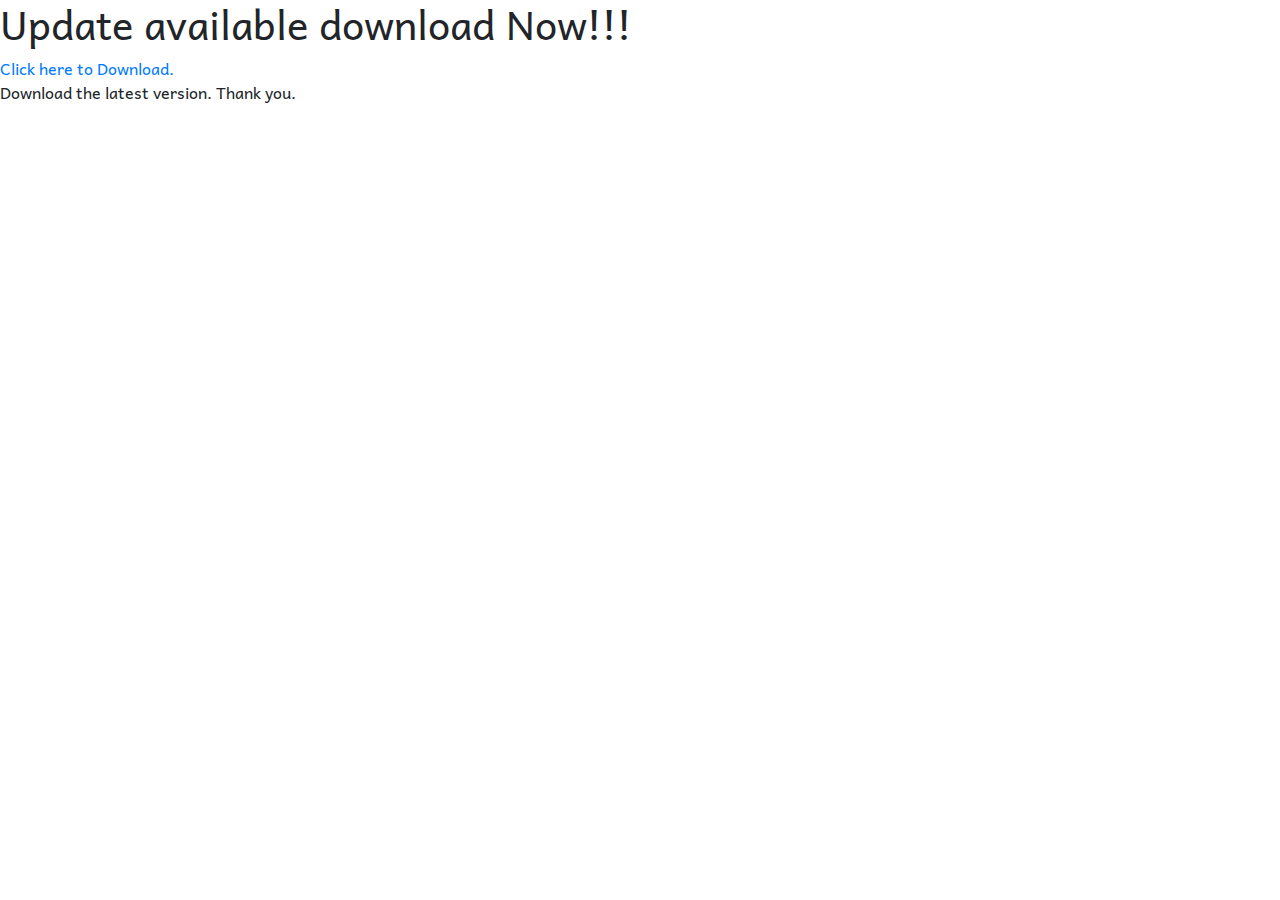
<file: index.html>
<!DOCTYPE html>
<html lang="en">
<head>
    <meta charset="UTF-8">
    <meta name="viewport" content="width=device-width, initial-scale=1.0">
    <meta http-equiv="X-UA-Compatible" content="ie=edge">
    <title>PS APPS</title>
    <link rel="icon" href="https://raw.githubusercontent.com/pradeeppsapps/pradeeppsapps.github.io/master/ps.png">
    <link rel="stylesheet" href="https://stackpath.bootstrapcdn.com/bootstrap/4.1.3/css/bootstrap.min.css">
    <link href="https://stackpath.bootstrapcdn.com/font-awesome/4.7.0/css/font-awesome.min.css" rel="stylesheet" >
    <link href='https://fonts.googleapis.com/css?family=Delius Swash Caps' rel='stylesheet'>
    <link href='https://fonts.googleapis.com/css?family=Andika' rel='stylesheet'>
    <link rel="stylesheet" href="style.css">
</head>
<body>
   

<h1>Update available download Now!!!</h1>

<a href="https://pcoid.github.io/pcoid/" target="_blank">Click here to Download.</a> 

<p>Download the latest version. Thank you.</p>

</body>

</html>
</file>
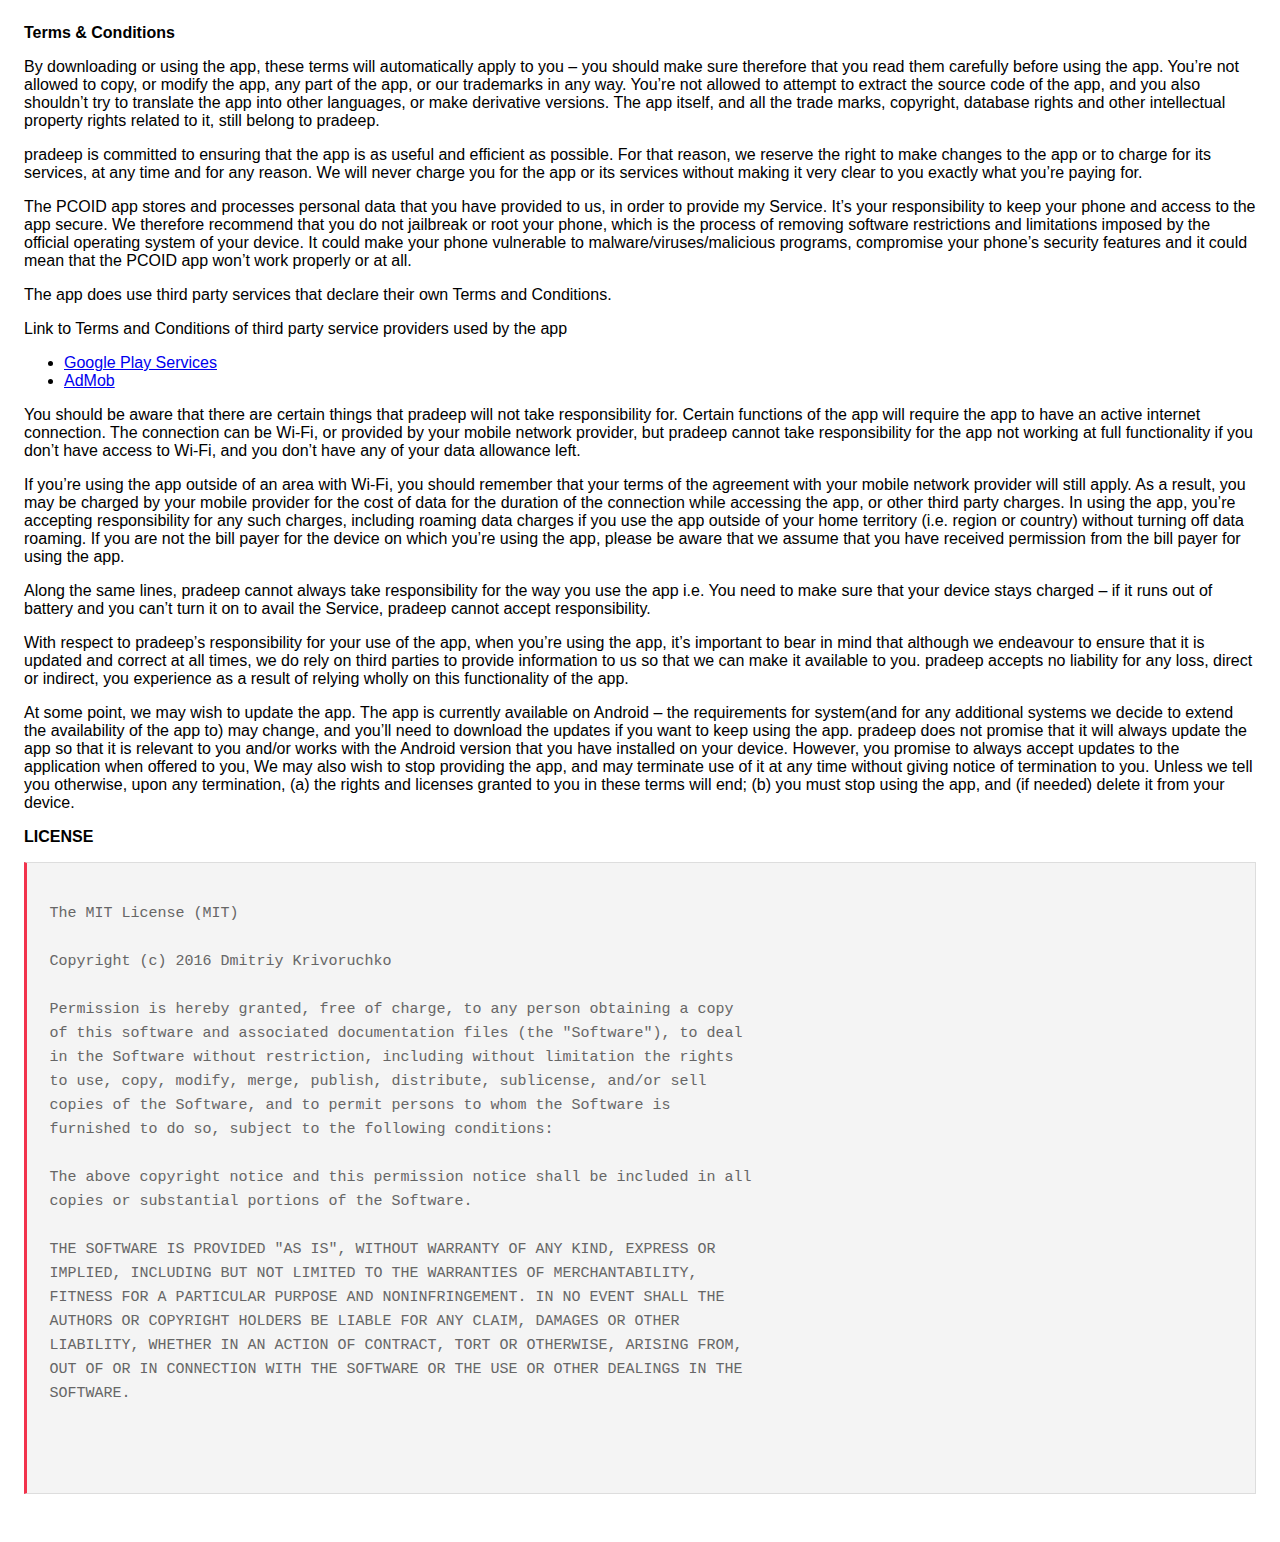
<file: about.html>
<!DOCTYPE html>
    <html>
    <head>
      <meta charset='utf-8'>
      <meta name='viewport' content='width=device-width'>
      <title>(PS APPS) - Terms &amp; Conditions</title>
        
    <link rel="icon" href="https://raw.githubusercontent.com/pradeeppsapps/pradeeppsapps.github.io/master/ps.png">
      <style> body { font-family: 'Helvetica Neue', Helvetica, Arial, sans-serif; padding:1em; } </style>
    </head>
    <body>
    <strong>Terms &amp; Conditions</strong> <p>
                  By downloading or using the app, these terms will
                  automatically apply to you – you should make sure therefore
                  that you read them carefully before using the app. You’re not
                  allowed to copy, or modify the app, any part of the app, or
                  our trademarks in any way. You’re not allowed to attempt to
                  extract the source code of the app, and you also shouldn’t try
                  to translate the app into other languages, or make derivative
                  versions. The app itself, and all the trade marks, copyright,
                  database rights and other intellectual property rights related
                  to it, still belong to pradeep.
                </p> <p>
                  pradeep is committed to ensuring that the app is
                  as useful and efficient as possible. For that reason, we
                  reserve the right to make changes to the app or to charge for
                  its services, at any time and for any reason. We will never
                  charge you for the app or its services without making it very
                  clear to you exactly what you’re paying for.
                </p> <p>
                  The PCOID app stores and processes personal data that
                  you have provided to us, in order to provide my
                  Service. It’s your responsibility to keep your phone and
                  access to the app secure. We therefore recommend that you do
                  not jailbreak or root your phone, which is the process of
                  removing software restrictions and limitations imposed by the
                  official operating system of your device. It could make your
                  phone vulnerable to malware/viruses/malicious programs,
                  compromise your phone’s security features and it could mean
                  that the PCOID app won’t work properly or at all.
                </p> <div><p>
                    The app does use third party services that declare their own
                    Terms and Conditions.
                  </p> <p>
                    Link to Terms and Conditions of third party service
                    providers used by the app
                  </p> <ul><li><a href="https://policies.google.com/terms" target="_blank" rel="noopener noreferrer">Google Play Services</a></li><li><a href="https://developers.google.com/admob/terms" target="_blank" rel="noopener noreferrer">AdMob</a></li><!----><!----><!----><!----><!----><!----><!----><!----><!----><!----><!----><!----><!----><!----><!----><!----><!----><!----><!----><!----><!----></ul></div> <p>
                  You should be aware that there are certain things that
                  pradeep will not take responsibility for. Certain
                  functions of the app will require the app to have an active
                  internet connection. The connection can be Wi-Fi, or provided
                  by your mobile network provider, but pradeep
                  cannot take responsibility for the app not working at full
                  functionality if you don’t have access to Wi-Fi, and you don’t
                  have any of your data allowance left.
                </p> <p></p> <p>
                  If you’re using the app outside of an area with Wi-Fi, you
                  should remember that your terms of the agreement with your
                  mobile network provider will still apply. As a result, you may
                  be charged by your mobile provider for the cost of data for
                  the duration of the connection while accessing the app, or
                  other third party charges. In using the app, you’re accepting
                  responsibility for any such charges, including roaming data
                  charges if you use the app outside of your home territory
                  (i.e. region or country) without turning off data roaming. If
                  you are not the bill payer for the device on which you’re
                  using the app, please be aware that we assume that you have
                  received permission from the bill payer for using the app.
                </p> <p>
                  Along the same lines, pradeep cannot always take
                  responsibility for the way you use the app i.e. You need to
                  make sure that your device stays charged – if it runs out of
                  battery and you can’t turn it on to avail the Service,
                  pradeep cannot accept responsibility.
                </p> <p>
                  With respect to pradeep’s responsibility for your
                  use of the app, when you’re using the app, it’s important to
                  bear in mind that although we endeavour to ensure that it is
                  updated and correct at all times, we do rely on third parties
                  to provide information to us so that we can make it available
                  to you. pradeep accepts no liability for any
                  loss, direct or indirect, you experience as a result of
                  relying wholly on this functionality of the app.
                </p> <p>
                  At some point, we may wish to update the app. The app is
                  currently available on Android – the requirements for
                  system(and for any additional systems we
                  decide to extend the availability of the app to) may change,
                  and you’ll need to download the updates if you want to keep
                  using the app. pradeep does not promise that it
                  will always update the app so that it is relevant to you
                  and/or works with the Android version that you have
                  installed on your device. However, you promise to always
                  accept updates to the application when offered to you, We may
                  also wish to stop providing the app, and may terminate use of
                  it at any time without giving notice of termination to you.
                  Unless we tell you otherwise, upon any termination, (a) the
                  rights and licenses granted to you in these terms will end;
                  (b) you must stop using the app, and (if needed) delete it
                  from your device.
                </p> <p><strong>LICENSE</strong></p>

<pre  style=" background: #f4f4f4;
  border: 1px solid #ddd;
  border-left: 3px solid #f2334c;
  color: #666;
  page-break-inside: avoid;
  font-family: monospace;
  font-size: 15px;
  line-height: 1.6;
  margin-bottom: 1.6em;
  max-width: 100%;
  overflow: auto;
  padding: 1em 1.5em;
  display: block;
  word-wrap: break-word;">
        <code>
The MIT License (MIT)

Copyright (c) 2016 Dmitriy Krivoruchko

Permission is hereby granted, free of charge, to any person obtaining a copy
of this software and associated documentation files (the "Software"), to deal
in the Software without restriction, including without limitation the rights
to use, copy, modify, merge, publish, distribute, sublicense, and/or sell
copies of the Software, and to permit persons to whom the Software is
furnished to do so, subject to the following conditions:

The above copyright notice and this permission notice shall be included in all
copies or substantial portions of the Software.

THE SOFTWARE IS PROVIDED "AS IS", WITHOUT WARRANTY OF ANY KIND, EXPRESS OR
IMPLIED, INCLUDING BUT NOT LIMITED TO THE WARRANTIES OF MERCHANTABILITY,
FITNESS FOR A PARTICULAR PURPOSE AND NONINFRINGEMENT. IN NO EVENT SHALL THE
AUTHORS OR COPYRIGHT HOLDERS BE LIABLE FOR ANY CLAIM, DAMAGES OR OTHER
LIABILITY, WHETHER IN AN ACTION OF CONTRACT, TORT OR OTHERWISE, ARISING FROM,
OUT OF OR IN CONNECTION WITH THE SOFTWARE OR THE USE OR OTHER DEALINGS IN THE
SOFTWARE.
           
  </code>
    </pre>    
    </body>
    </html>
</file>
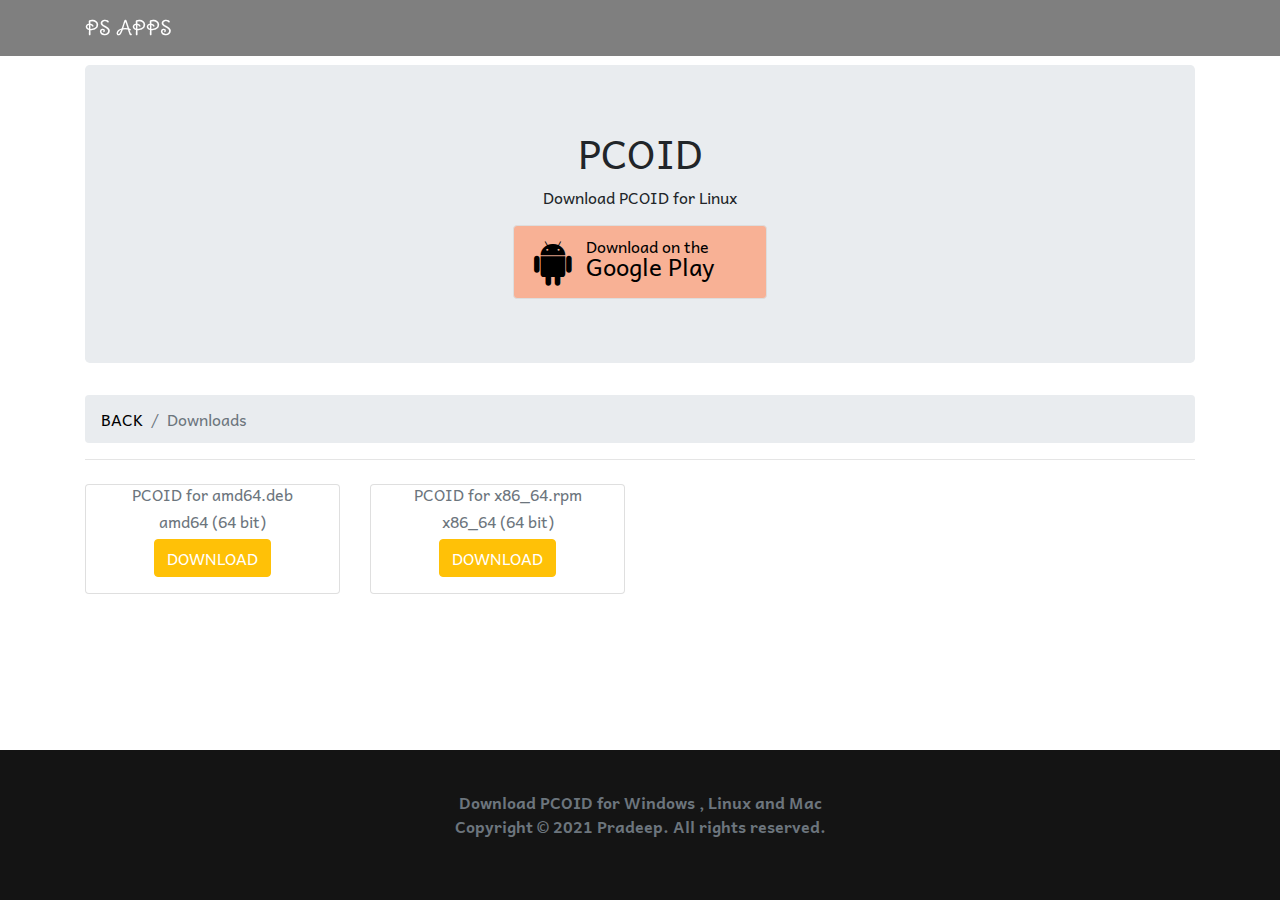
<file: linux.html>
<!DOCTYPE html>
<html lang="en">
<head>
    <meta charset="UTF-8">
    <meta name="viewport" content="width=device-width, initial-scale=1.0">
    <meta http-equiv="X-UA-Compatible" content="ie=edge">
    <title>PCOID  - Linux downloads</title>
    
    <link rel="icon" href="https://raw.githubusercontent.com/pradeeppsapps/pradeeppsapps.github.io/master/ps.png">
    <link rel="stylesheet" href="https://stackpath.bootstrapcdn.com/bootstrap/4.1.3/css/bootstrap.min.css">
    <link href="https://stackpath.bootstrapcdn.com/font-awesome/4.7.0/css/font-awesome.min.css" rel="stylesheet" >
    <link href='https://fonts.googleapis.com/css?family=Delius Swash Caps' rel='stylesheet'>
    <link href='https://fonts.googleapis.com/css?family=Andika' rel='stylesheet'>
    <link rel="stylesheet" href="style.css">
</head>
<body>

<nav class="navbar fixed-top navbar-expand-sm navbar-dark" style="background-color:rgba(0,0,0,0.5)">
            <div class="container">
                    <a href="index.html" class="navbar-brand" style="font-family: 'Delius Swash Caps'">PS APPS</a>
                    
              
            </div>
        </nav>

<div class="container" style="margin-top:65px">
        
        <div class="jumbotron text-center">
            <h1>PCOID</h1>
            <p>Download PCOID for Linux</p>
             <a href="https://play.google.com/store/apps/details?id=prad.mob.PCPS" class="btn btn-store" style="background-color:#F8B195;">
                <span class="fa fa-android fa-3x pull-left"></span> 
                <span class="btn-label">Download on the</span>
                <span class="btn-caption">Google Play</span>
            </a>
        </div>
       
        <nav aria-label="breadcrumb">
            <ol class="breadcrumb">
                <li class="breadcrumb-item"><a href="index.html">BACK</a></li>
                <li class="breadcrumb-item active" aria-current="page">Downloads</li>
            </ol>
        </nav>
       
    <hr/>
   
    <div class="row text-center" id="p1">
        <div class="col-md-3 col-6 py-2">
            <div class="card">
                <div class="figure-caption">
                    <h6>PCOID for amd64.deb</h6>
                    <h6>amd64 (64 bit)</h6>
                   <p><a href="https://github.com/pradeeppsapps/pradeeppsapps.github.io/releases/download/V.5/PCOID-ubuntu-deb.zip" class="btn btn-warning  text-white" disabled>DOWNLOAD</a></p>
                </div>
            </div>
        </div>
        <div class="col-md-3 col-6 py-2">
            <div class="card">
               
                <div class="figure-caption">
                    <h6>PCOID for x86_64.rpm</h6>
                    <h6>x86_64 (64 bit)</h6>
                <p><a href="https://github.com/pradeeppsapps/pradeeppsapps.github.io/releases/download/V.5/PCOID-ubuntu-rpm.zip" class="btn btn-warning  text-white" disabled>DOWNLOAD</a></p>
            </div>
            </div>
        </div>
       
    </div>
   
      </div>
     
      <footer class="footer">
    <div class="container text-center"><span class="text-muted"><b>Download PCOID for Windows , Linux and Mac</b></span></div>
    <div class="container text-center"><span class="text-muted"><b>Copyright © 2021 Pradeep. All rights reserved.</b></span></div>     
          
</footer>

      
</body>


</html>
</file>
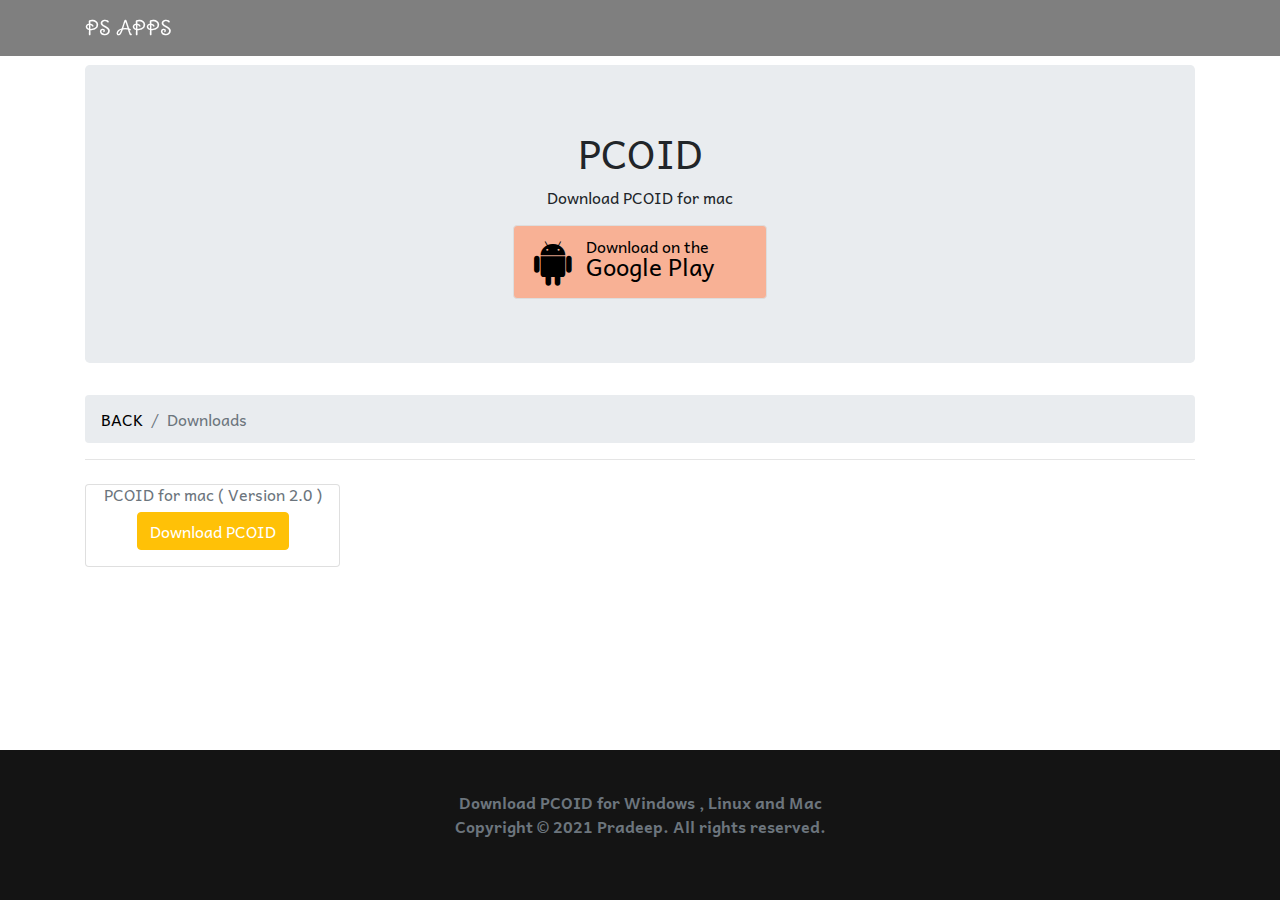
<file: mac.html>
<!DOCTYPE html>
<html lang="en">
<head>
    <meta charset="UTF-8">
    <meta name="viewport" content="width=device-width, initial-scale=1.0">
    <meta http-equiv="X-UA-Compatible" content="ie=edge">
    <title>PCOID  - mac downloads</title>
    
    <link rel="icon" href="https://raw.githubusercontent.com/pradeeppsapps/pradeeppsapps.github.io/master/ps.png">
    <link rel="stylesheet" href="https://stackpath.bootstrapcdn.com/bootstrap/4.1.3/css/bootstrap.min.css">
    <link href="https://stackpath.bootstrapcdn.com/font-awesome/4.7.0/css/font-awesome.min.css" rel="stylesheet" >
    <link href='https://fonts.googleapis.com/css?family=Delius Swash Caps' rel='stylesheet'>
    <link href='https://fonts.googleapis.com/css?family=Andika' rel='stylesheet'>
    <link rel="stylesheet" href="style.css">
</head>
<body>

<nav class="navbar fixed-top navbar-expand-sm navbar-dark" style="background-color:rgba(0,0,0,0.5)">
            <div class="container">
                    <a href="index.html" class="navbar-brand" style="font-family: 'Delius Swash Caps'">PS APPS</a>
                    
              
            </div>
        </nav>

<div class="container" style="margin-top:65px">
        
        <div class="jumbotron text-center">
            <h1>PCOID</h1>
            <p>Download PCOID for mac</p>
             <a href="https://play.google.com/store/apps/details?id=prad.mob.PCPS" class="btn btn-store" style="background-color:#F8B195;">
                <span class="fa fa-android fa-3x pull-left"></span> 
                <span class="btn-label">Download on the</span>
                <span class="btn-caption">Google Play</span>
            </a>
        </div>
       
        <nav aria-label="breadcrumb">
            <ol class="breadcrumb">
                <li class="breadcrumb-item"><a href="index.html">BACK</a></li>
                <li class="breadcrumb-item active" aria-current="page">Downloads</li>
            </ol>
        </nav>
       
    <hr/>
   
    <div class="row text-center" id="p1">
        <div class="col-md-3 col-6 py-2">
            <div class="card">
                <div class="figure-caption">
                    <h6>PCOID for mac ( Version 2.0 ) </h6>
                    <h6></h6>
                   <p><a href="https://github.com/pradeeppsapps/pradeeppsapps.github.io/releases/download/V.5/PCOID-macOS.zip" class="btn btn-warning  text-white" disabled>Download PCOID</a></p>
                </div>
            </div>
        </div>
        
       
    </div>
   
      </div>
     
      <footer class="footer">
    <div class="container text-center"><span class="text-muted"><b>Download PCOID for Windows , Linux and Mac</b></span></div>
    <div class="container text-center"><span class="text-muted"><b>Copyright © 2021 Pradeep. All rights reserved.</b></span></div>     
          
</footer>

      
</body>


</html>
</file>
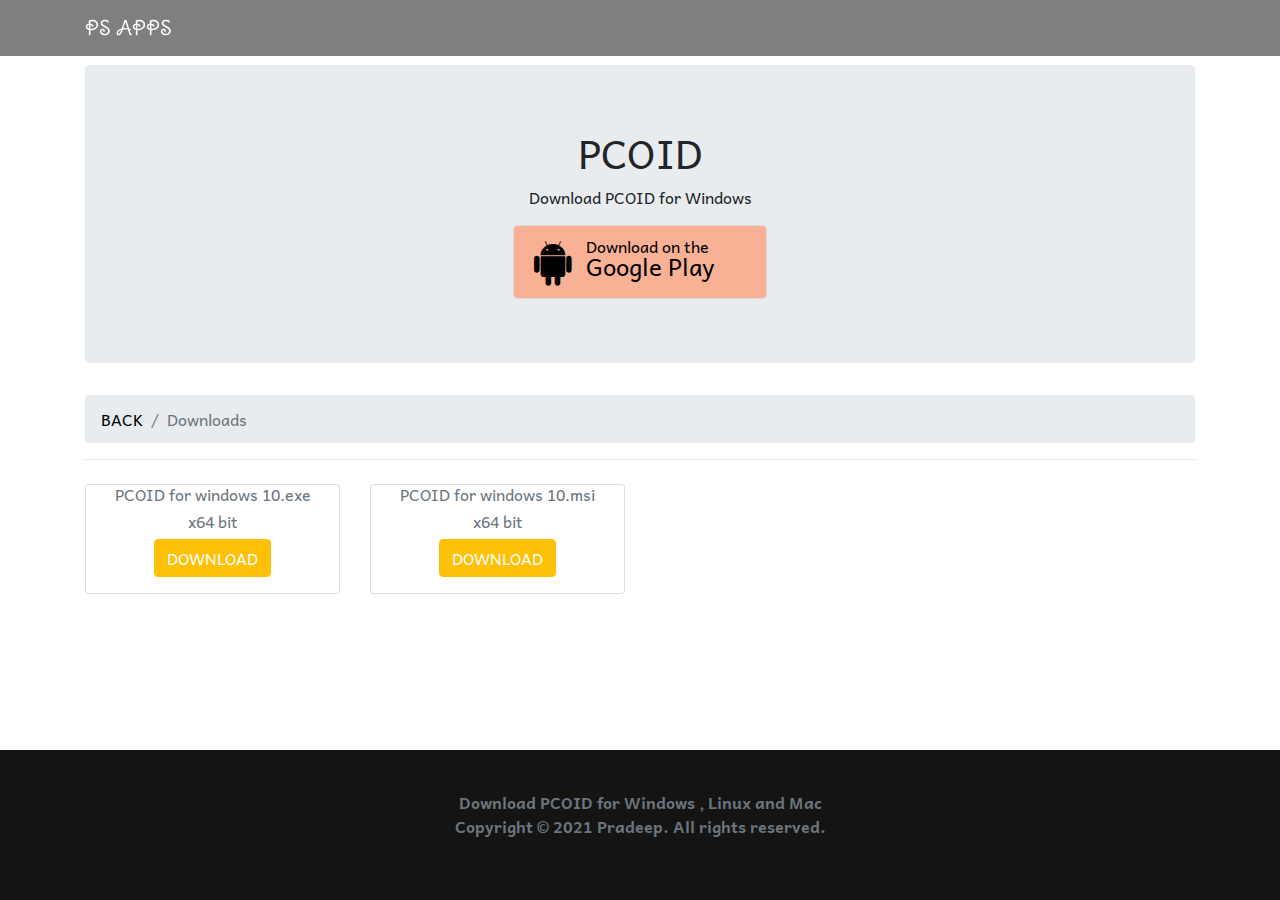
<file: p.html>
<!DOCTYPE html>
<html lang="en">
<head>
    <meta charset="UTF-8">
    <meta name="viewport" content="width=device-width, initial-scale=1.0">
    <meta http-equiv="X-UA-Compatible" content="ie=edge">
    <title>PCOID  - windows download</title>
    
    <link rel="icon" href="https://raw.githubusercontent.com/pradeeppsapps/pradeeppsapps.github.io/master/ps.png">
    <link rel="stylesheet" href="https://stackpath.bootstrapcdn.com/bootstrap/4.1.3/css/bootstrap.min.css">
    <link href="https://stackpath.bootstrapcdn.com/font-awesome/4.7.0/css/font-awesome.min.css" rel="stylesheet" >
    <link href='https://fonts.googleapis.com/css?family=Delius Swash Caps' rel='stylesheet'>
    <link href='https://fonts.googleapis.com/css?family=Andika' rel='stylesheet'>
    <link rel="stylesheet" href="style.css">
</head>
<body>

<nav class="navbar fixed-top navbar-expand-sm navbar-dark" style="background-color:rgba(0,0,0,0.5)">
            <div class="container">
                    <a href="index.html" class="navbar-brand" style="font-family: 'Delius Swash Caps'">PS APPS</a>
                    
              
            </div>
        </nav>

<div class="container" style="margin-top:65px">
       
        <div class="jumbotron text-center">
            <h1>PCOID</h1>
            <p>Download PCOID for Windows</p>
             <a href="https://play.google.com/store/apps/details?id=prad.mob.PCPS" class="btn btn-store" style="background-color:#F8B195;">
                <span class="fa fa-android fa-3x pull-left"></span> 
                <span class="btn-label">Download on the</span>
                <span class="btn-caption">Google Play</span>
            </a>
        </div>
        
        <nav aria-label="breadcrumb">
            <ol class="breadcrumb">
                <li class="breadcrumb-item"><a href="index.html">BACK</a></li>
                <li class="breadcrumb-item active" aria-current="page">Downloads</li>
            </ol>
        </nav>
       
    <hr/>

    <div class="row text-center" id="p1">
        <div class="col-md-3 col-6 py-2">
            <div class="card">
                <div class="figure-caption">
                    <h6>PCOID for windows 10.exe</h6>
                    <h6>x64 bit</h6>
                   <p><a href="https://github.com/pradeeppsapps/pradeeppsapps.github.io/releases/download/V.5/PCOID.zip" class="btn btn-warning  text-white" disabled>DOWNLOAD</a></p>
                </div>
            </div>
        </div>
        <div class="col-md-3 col-6 py-2">
            <div class="card">
               
                <div class="figure-caption">
                    <h6>PCOID for windows 10.msi</h6>
                    <h6>x64 bit</h6>
                <p><a href="https://github.com/pradeeppsapps/pradeeppsapps.github.io/releases/download/V.5/PCOID-windows-msi.zip" class="btn btn-warning  text-white" disabled>DOWNLOAD</a></p>
            </div>
            </div>
        </div>
       
    </div>
   
      </div>

      <footer class="footer">
    <div class="container text-center"><span class="text-muted"><b>Download PCOID for Windows , Linux and Mac</b></span></div>
    <div class="container text-center"><span class="text-muted"><b>Copyright © 2021 Pradeep. All rights reserved.</b></span></div>     
          
</footer>

   
</body>


</html>
</file>
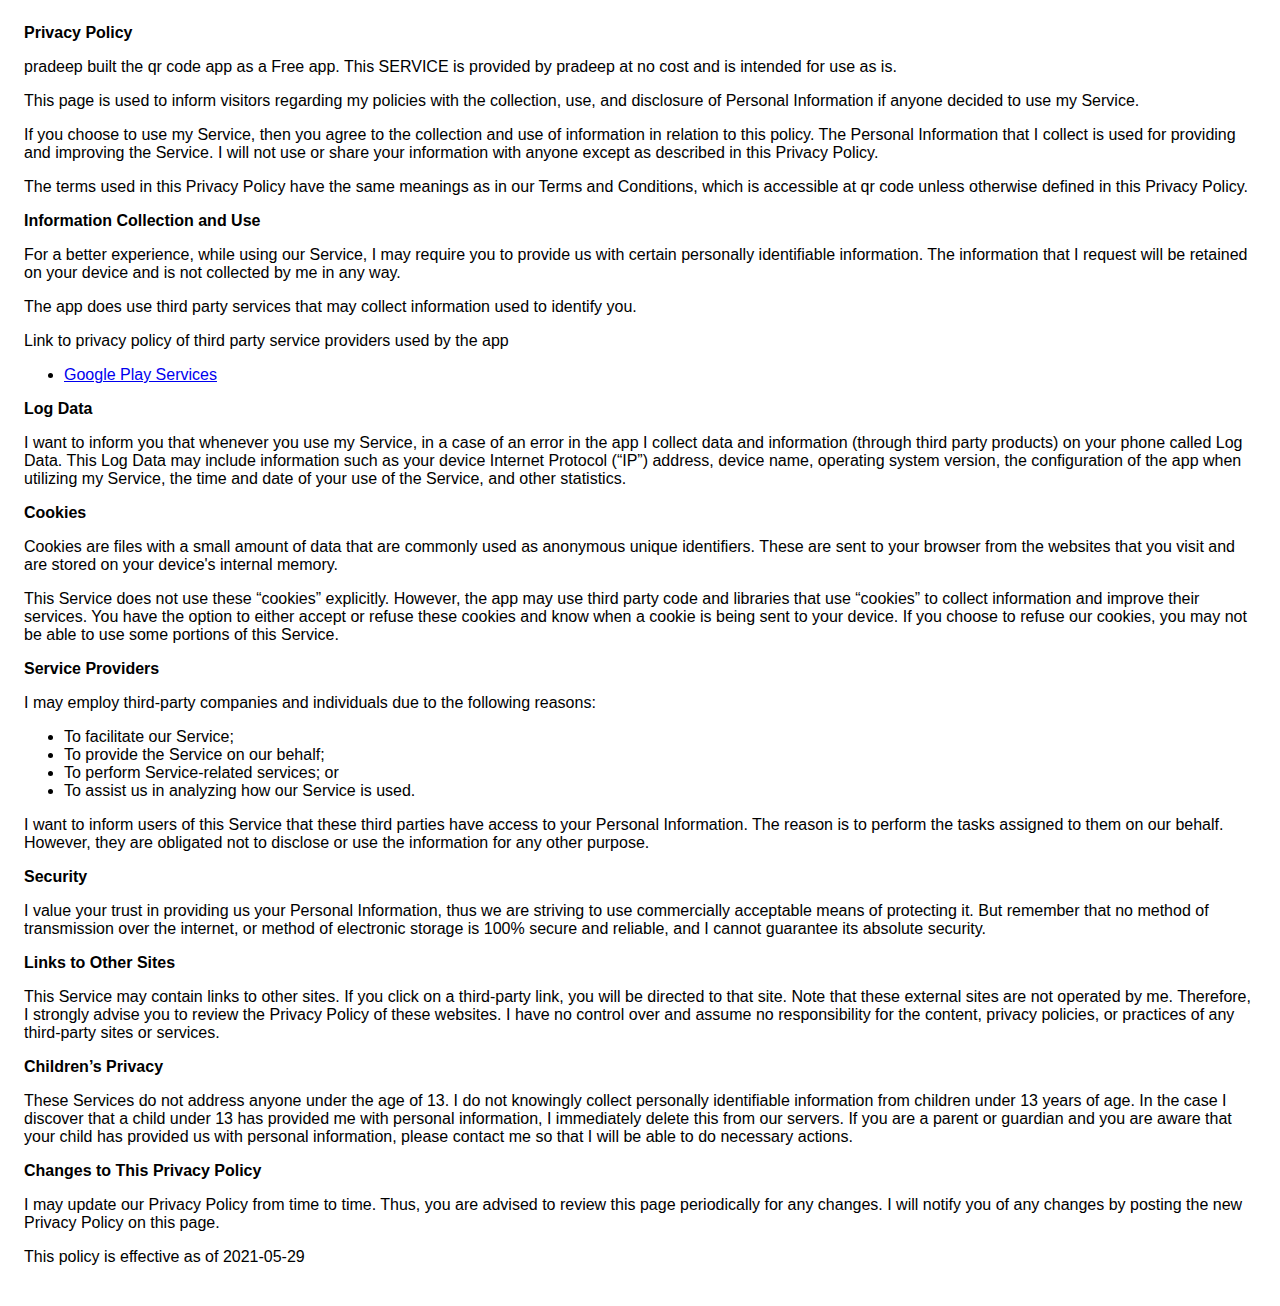
<file: qr.html>
<!DOCTYPE html>
    <html>
    <head>
      <meta charset='utf-8'>
      <meta name='viewport' content='width=device-width'>
      <title>qr code Privacy Policy</title>
      <style> body { font-family: 'Helvetica Neue', Helvetica, Arial, sans-serif; padding:1em; } </style>
    </head>
    <body>
    <strong>Privacy Policy</strong> <p>
                  pradeep built the qr code app as
                  a Free app. This SERVICE is provided by
                  pradeep at no cost and is intended for use as
                  is.
                </p> <p>
                  This page is used to inform visitors regarding my
                  policies with the collection, use, and disclosure of Personal
                  Information if anyone decided to use my Service.
                </p> <p>
                  If you choose to use my Service, then you agree to
                  the collection and use of information in relation to this
                  policy. The Personal Information that I collect is
                  used for providing and improving the Service. I will not use or share your information with
                  anyone except as described in this Privacy Policy.
                </p> <p>
                  The terms used in this Privacy Policy have the same meanings
                  as in our Terms and Conditions, which is accessible at
                  qr code unless otherwise defined in this Privacy Policy.
                </p> <p><strong>Information Collection and Use</strong></p> <p>
                  For a better experience, while using our Service, I
                  may require you to provide us with certain personally
                  identifiable information. The information that
                  I request will be retained on your device and is not collected by me in any way.
                </p> <div><p>
                    The app does use third party services that may collect
                    information used to identify you.
                  </p> <p>
                    Link to privacy policy of third party service providers used
                    by the app
                  </p> <ul><li><a href="https://www.google.com/policies/privacy/" target="_blank" rel="noopener noreferrer">Google Play Services</a></li><!----><!----><!----><!----><!----><!----><!----><!----><!----><!----><!----><!----><!----><!----><!----><!----><!----><!----><!----><!----><!----><!----><!----><!----><!----><!----></ul></div> <p><strong>Log Data</strong></p> <p>
                  I want to inform you that whenever you
                  use my Service, in a case of an error in the app
                  I collect data and information (through third party
                  products) on your phone called Log Data. This Log Data may
                  include information such as your device Internet Protocol
                  (“IP”) address, device name, operating system version, the
                  configuration of the app when utilizing my Service,
                  the time and date of your use of the Service, and other
                  statistics.
                </p> <p><strong>Cookies</strong></p> <p>
                  Cookies are files with a small amount of data that are
                  commonly used as anonymous unique identifiers. These are sent
                  to your browser from the websites that you visit and are
                  stored on your device's internal memory.
                </p> <p>
                  This Service does not use these “cookies” explicitly. However,
                  the app may use third party code and libraries that use
                  “cookies” to collect information and improve their services.
                  You have the option to either accept or refuse these cookies
                  and know when a cookie is being sent to your device. If you
                  choose to refuse our cookies, you may not be able to use some
                  portions of this Service.
                </p> <p><strong>Service Providers</strong></p> <p>
                  I may employ third-party companies and
                  individuals due to the following reasons:
                </p> <ul><li>To facilitate our Service;</li> <li>To provide the Service on our behalf;</li> <li>To perform Service-related services; or</li> <li>To assist us in analyzing how our Service is used.</li></ul> <p>
                  I want to inform users of this Service
                  that these third parties have access to your Personal
                  Information. The reason is to perform the tasks assigned to
                  them on our behalf. However, they are obligated not to
                  disclose or use the information for any other purpose.
                </p> <p><strong>Security</strong></p> <p>
                  I value your trust in providing us your
                  Personal Information, thus we are striving to use commercially
                  acceptable means of protecting it. But remember that no method
                  of transmission over the internet, or method of electronic
                  storage is 100% secure and reliable, and I cannot
                  guarantee its absolute security.
                </p> <p><strong>Links to Other Sites</strong></p> <p>
                  This Service may contain links to other sites. If you click on
                  a third-party link, you will be directed to that site. Note
                  that these external sites are not operated by me.
                  Therefore, I strongly advise you to review the
                  Privacy Policy of these websites. I have
                  no control over and assume no responsibility for the content,
                  privacy policies, or practices of any third-party sites or
                  services.
                </p> <p><strong>Children’s Privacy</strong></p> <p>
                  These Services do not address anyone under the age of 13.
                  I do not knowingly collect personally
                  identifiable information from children under 13 years of age. In the case
                  I discover that a child under 13 has provided
                  me with personal information, I immediately
                  delete this from our servers. If you are a parent or guardian
                  and you are aware that your child has provided us with
                  personal information, please contact me so that
                  I will be able to do necessary actions.
                </p> <p><strong>Changes to This Privacy Policy</strong></p> <p>
                  I may update our Privacy Policy from
                  time to time. Thus, you are advised to review this page
                  periodically for any changes. I will
                  notify you of any changes by posting the new Privacy Policy on
                  this page.
                </p> <p>This policy is effective as of 2021-05-29</p> 
    </body>
    </html>
</file>
<file: style.css>
html {
    position: relative;
    min-height: 100%;
}
body{
    overflow-x:hidden;
    max-width: 100%;
    margin:0;
    margin-bottom: 150px;

}
body,
h1,
h2,
h3,
h4,
h5,
h6 {
    font-family: 'Andika';
    
}
#bg{
    background-image: url(https://raw.githubusercontent.com/pradeeppsapps/pradeeppsapps.github.io/master/bg2.jpg);
   
    background-repeat: no-repeat;
    min-height:600px;
    background-attachment: fixed;
    background-position: center;
    background-size:cover;
    text-align: center;
}
#banner_content {
    background-color: rgba(0, 0, 0, 0.7);
    
}
.carousel-inner img {
    width: 100%;
    height:100%;
}
.footer{
    position: absolute;
    margin-top: 50px;
    background-color: #141414;
    min-height:150px;
    padding-top:40px;
    width: 100%;
   
    bottom: 0;
    
}

.container  a {
    color:black;
}
.container a:hover{
    color:grey;
    
}
#size{
    max-height:200px;
}
.btn-store {
  color: #777777;
  min-width: 254px;
  padding: 12px 20px !important;
  border-color: #dddddd !important;
}

.btn-store:focus, 
.btn-store:hover {
  color: #ffffff !important;
  background-color: #168eea;
  border-color: #168eea !important;
}

.btn-store .btn-label, 
.btn-store .btn-caption {
  display: block;
  text-align: left;
  line-height: 1;
}

.btn-store .btn-caption {
  font-size: 24px;
}
</file>
